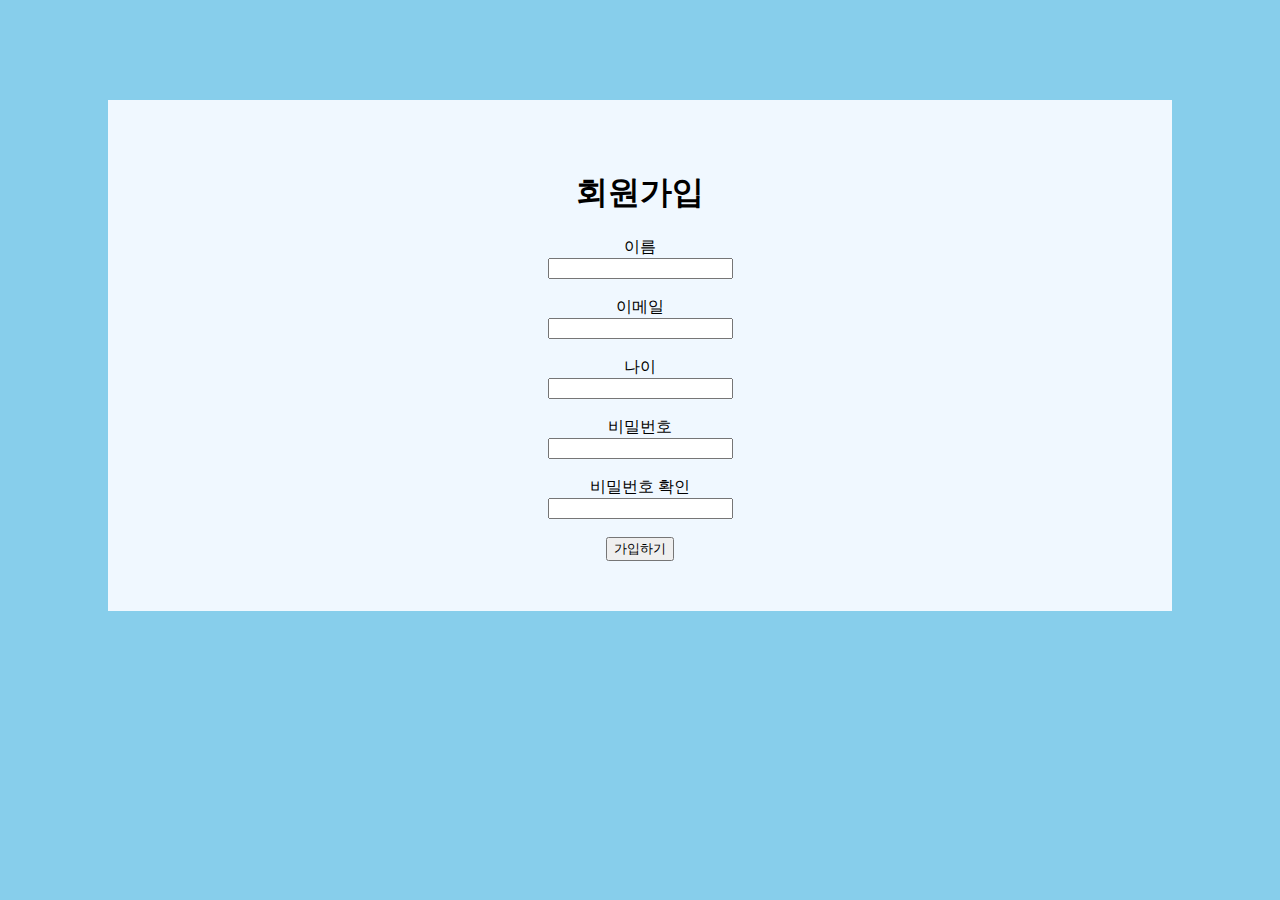
<file: week1/mission1/index.html>
<!DOCTYPE html>
<html>
  <head>
    <title>미션1</title>
    <meta charset="UTF-8" />
    <link rel="stylesheet" href="styles.css">
  
  </head>

  <body>
    <form class="login">
      <h1>회원가입</h1>

      <label>이름<br>
        <input type="text" name="name"><br>
      </label>
      <span id="nameError" class="errorMsg"></span>
      <span id="nameCorrect" class="correctMsg"></span><br>

      <label>이메일<br>
        <input type="email" name="email"><br>
      </label>
      <span id="emailError" class="errorMsg"></span>
      <span id="emailCorrect" class="correctMsg"></span><br>

      <label>나이<br>
        <input type="text" name="age"><br>
      </label>
      <span id="ageError" class="errorMsg"></span>
      <span id="ageCorrect" class="correctMsg"></span><br>


      <label>비밀번호<br>
        <input type="password" name="password"><br>
      </label>  
      <span id="passwordError" class="errorMsg"></span>
      <span id="passwordCorrect" class="correctMsg"></span><br>

      <label>비밀번호 확인<br>
        <input type="password" name="pwdcheck"><br>
      </label>
      <span id="pwdcheckError" class="errorMsg"></span>
      <span id="pwdcheckCorrect" class="correctMsg"></span><br>
      

    
      <button type="submit" id="submit">가입하기</button>
    </form>

    <div class="modal-box" style = "display: none;">
      <div class="modal-content" >

        <div class="modal-title">가입 성공!</div>
        <p>UMC 챌린저 가입을 축하합니다</p>
      
        <div class="close-box">
          <button type="close">닫기</button>
        </div>
      </div>
    </div>
    <script src="index.js"></script>
  </body>
</html>
</file>
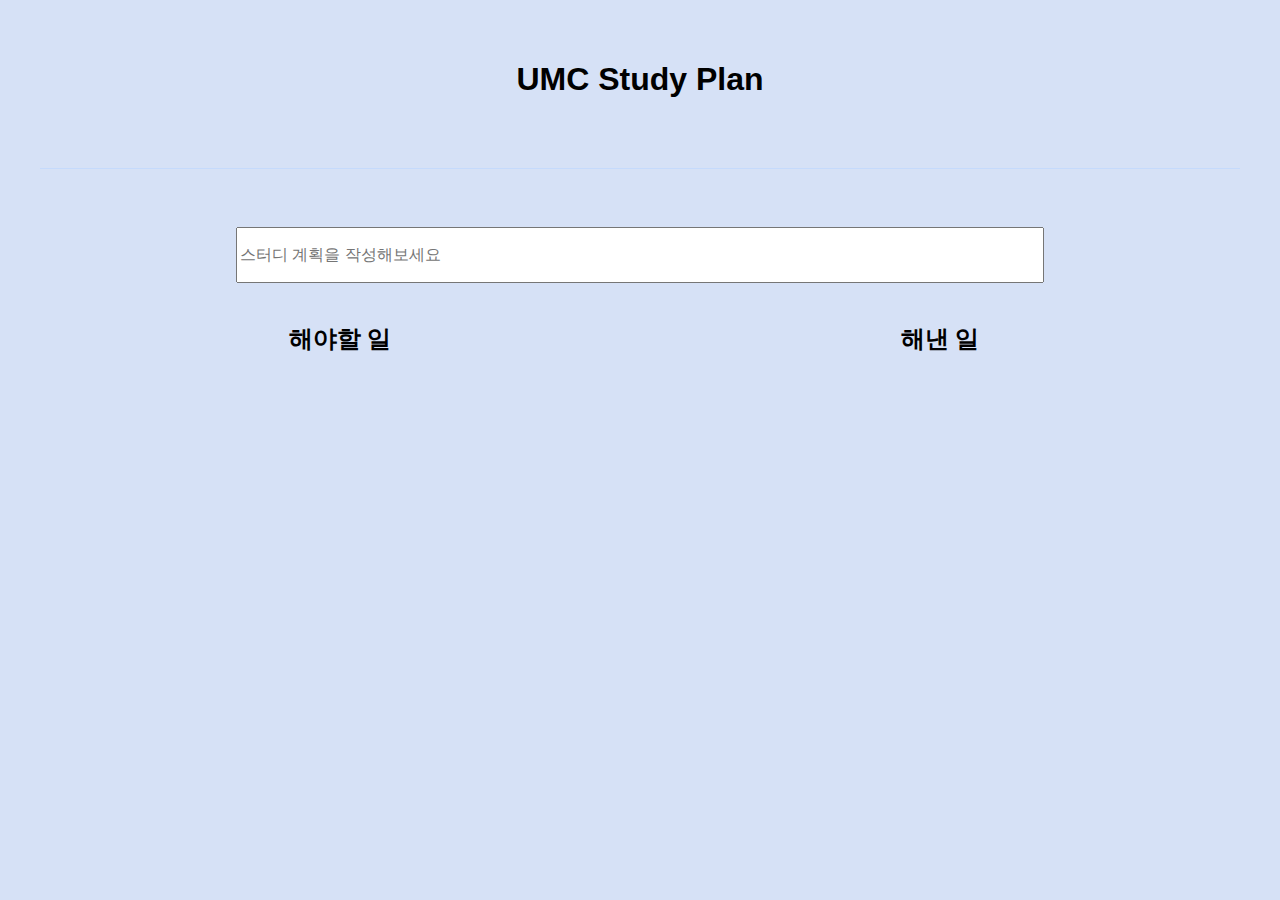
<file: week1/mission2/index.html>
<!DOCTYPE html>
<html>
<head>
  <title>미션2</title>
  <meta charset="UTF-8">
  <link rel="stylesheet" href="styles.css">
</head>

<body>
  <div class="plan">
    <h1>UMC Study Plan</h1><br><br>
    <div class="input-box">
      <input type="text" id="plan" class="input" placeholder="스터디 계획을 작성해보세요">
    </div>

    <div class="lists">
      <div class="todolist">
        <h2>해야할 일</h2>
        <ul id="todo"></ul>
      </div>
      <div class="donelist">
        <h2>해낸 일</h2>
        <ul id="done"></ul>
      </div>
    </div>
  </div>

  <script src="index.js"></script>
</body>
</html>
</file>
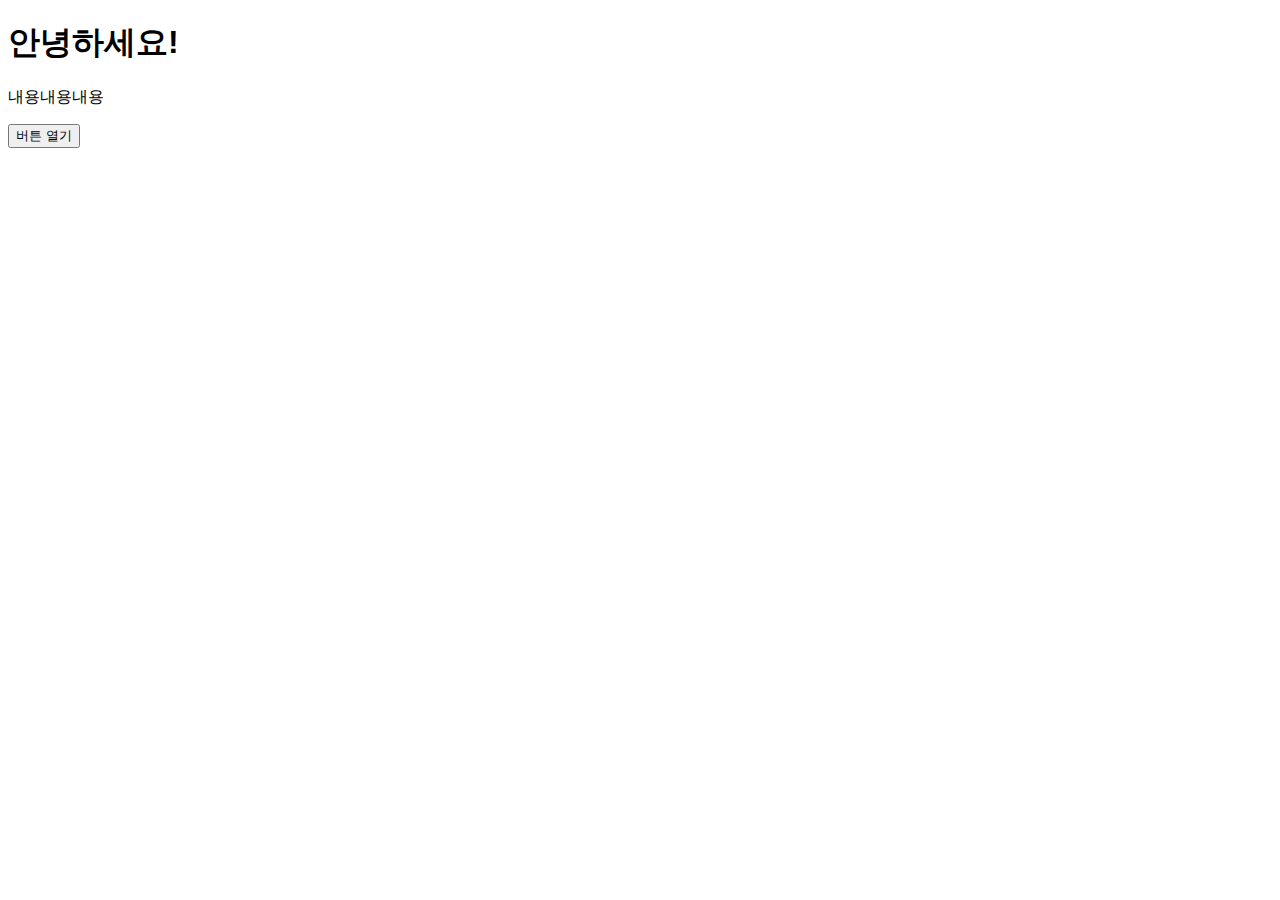
<file: week1/prac2/index.html>
<!DOCTYPE html>
<html>
  <head>
    <title>모달</title>
    <meta charset="UTF-8" />
    <style>
      
      body {
        font-family: sans-serif;
      }

      .modal-box { 
        position: fixed;
        top: 0;
        left: 0;
        width: 100%;
        height: 100%;
        background: rgba(0, 0, 0, 0.5);
        display: flex;
        align-items: center;
        justify-content: center;
      }

        .modal-content { 
          background: white;
          padding: 24px 16px;
          border-radius: 4px;
          width: 320px;
        }

        .modal-title {
          font-size: 24px;
          font-weight: bold;
        }

        .modal p {
          font-size: 16px;
        }

        .close-box { 
          text-align: right;
        }
    </style>
  </head>

  <body>
    <h1>안녕하세요!</h1>
    <p>내용내용내용</p>
    <button id="open">버튼 열기</button>
    <div class="modal-box" style="display: none;">
      <div class="modal-content">
        <div class="modal-title">안녕하세요</div>
        <p>모달 내용은 어쩌고 저쩌고..</p>
        <div class="close-box">
          <button id="close">닫기</button>
        </div>
      </div>
    </div>
    <script src="index.js"></script>
  </body>
</html>
</file>
<file: week1/mission1/styles.css>
body {
  background-color: skyblue;
}

.login {
  background-color: aliceblue;
  text-align: center;
  padding: 50px;
  margin: 100px;
}

.modal-box { 
  position: fixed;
  top: 0;
  left: 0;
  width: 100%;
  height: 100%;
  background: rgba(0, 0, 0, 0.5);
  display: flex;
  align-items: center;
  justify-content: center;
}

.modal-content { 
  background: white;
  padding: 24px 16px;
  border-radius: 4px;
  width: 320px;
}

.modal-title {
  font-size: 24px;
  font-weight: bold;
}

.modal p {
  font-size: 16px;
}

close-box {
  text-align: right;
}

.errorMsg {
  color: red;
}

.correctMsg {
  color: green;
}
</file>
<file: week1/mission2/styles.css>
body {
  font-family: Arial, sans-serif;
  margin: 20px;
  padding: 20px;
  background-color: rgb(214, 225, 246);
}

.plan {
  text-align: center;
}

.input-box {
  margin-bottom: 20px;
}


.input {
  width: 800px;
  height: 50px;
  font-size: 16px;
  
}

.lists {
  display: flex;
  justify-content: center;
}

h1 {
  padding-bottom: 70px;
  border-bottom: 1px solid rgb(197, 218, 252);
}

.todolist, .donelist {
  flex: 1;
}

ul {
  list-style-type: none;
  font-size: 18px;
}

li {
  margin-bottom: 10px;
}

button {
  cursor: pointer;
  background-color: rgb(197, 218, 252);
  border: rgb(197, 218, 252);
  margin:10px;
  padding: 5px;
}
</file>
